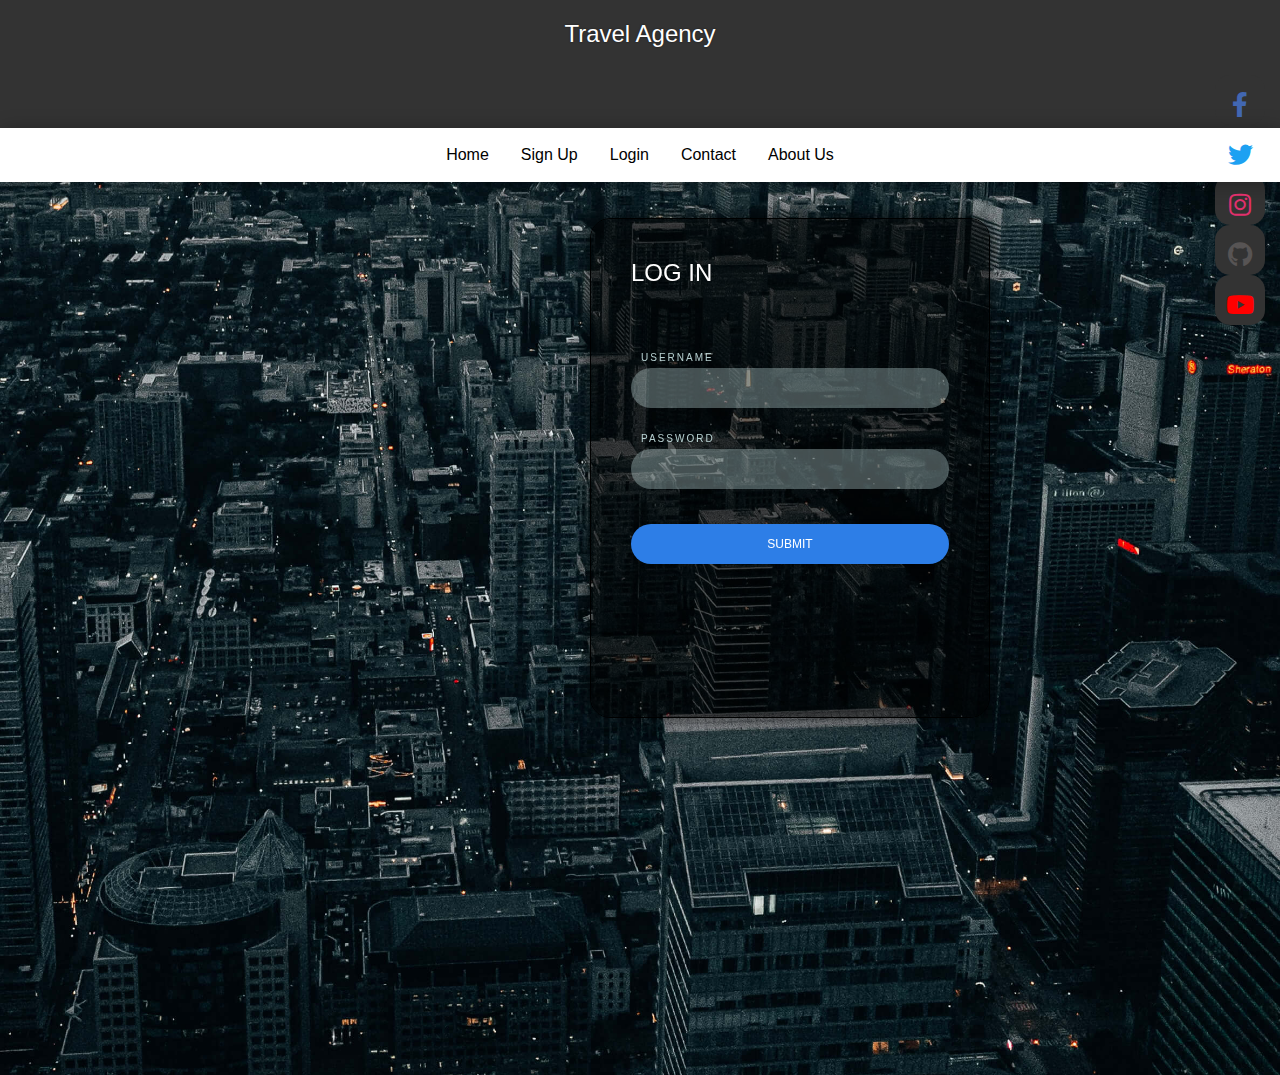
<file: login.html>
<html>
    <head>
            <link rel="stylesheet" href="login.css">
            <link rel="stylesheet" href="styles.css">
            <link rel="stylesheet" href="styles 2.css">
            <link rel="stylesheet" href="https://cdnjs.cloudflare.com/ajax/libs/font-awesome/5.15.2/css/all.min.css"/>
            <title>LOG IN</title>
                </head>
<body>
            
    <header>
        <h1>Travel Agency</h1>
        <div class="icons">
                <a href="#" class="fb"><i class="fab fa-facebook-f"></i></a>
                <a href="#" class="twitter"><i class="fab fa-twitter"></i></a>
                <a href="#" class="insta"><i class="fab fa-instagram"></i></a>
                <a href="#" class="git"><i class="fab fa-github"></i></a>
                <a href="#" class="yt"><i class="fab fa-youtube"></i></a>
              </div>
    </header>
                                
                                        
<nav>
                                    
    <a href="index.html" >Home</a>
    <a href="signup.html" >Sign Up</a>
    <a href="login.html" >Login</a>
    <a href="/contact" >Contact</a>
    <a href="about us.html" >About Us</a>    
    </nav>
                                        <br />
                                        <br />
<div class="login">
<form>
<h1>LOG IN</h1>
<label>Username</label>
<input type="text">
<label>Password</label>
<input type="password">
<button>Submit</button>

</form>

</div>



    </body>
</html>
</file>
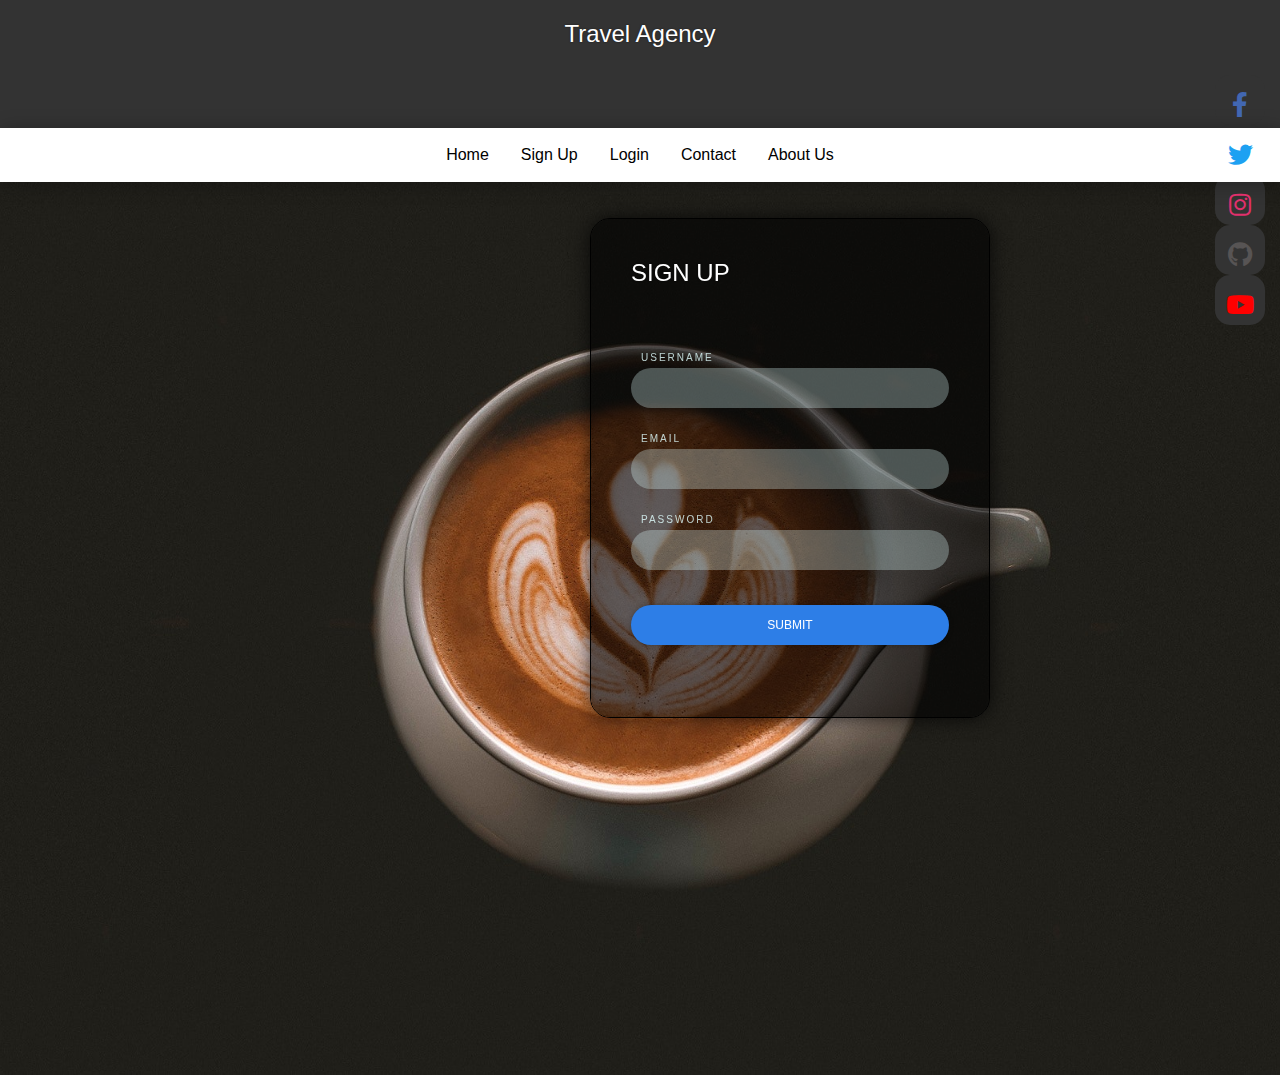
<file: signup.html>
<!DOCTYPE html>
<head>
<title>SIGN UP</title>
<link rel="stylesheet" href="signup.css">
<link rel="stylesheet" href="styles.css">
<link rel="stylesheet" href="styles 2.css">
<link rel="stylesheet" href="https://cdnjs.cloudflare.com/ajax/libs/font-awesome/5.15.2/css/all.min.css"/>
</head>
<body>

        <header>
         <h1>Travel Agency</h1>
         <div class="icons">
                        <a href="#" class="fb"><i class="fab fa-facebook-f"></i></a>
                        <a href="#" class="twitter"><i class="fab fa-twitter"></i></a>
                        <a href="#" class="insta"><i class="fab fa-instagram"></i></a>
                        <a href="#" class="git"><i class="fab fa-github"></i></a>
                        <a href="#" class="yt"><i class="fab fa-youtube"></i></a>
                      </div>
        </header>
                                    
                                            
 <nav>
                                        
         <a href="index.html" >Home</a>
         <a href="signup.html" >Sign Up</a>
         <a href="login.html" >Login</a>
        <a href="/contact" >Contact</a>
        <a href="about us.html" >About Us</a>    
         </nav>
                                            <br />
                                            <br />
        <div class="signup">
                <form>
                <h1>SIGN UP</h1>
                <label>Username</label>
                <input type="text">
                <label>Email</label>
                <input type="email">
                <label>Password</label>
                <input type="password">
                <button>Submit</button>
                
                </form>
                
                </div>
                

</body>
</html>
</file>
<file: login.css>
.login {
    border: 1px solid black;
    width: 400px;
    height: 500px;
    background: transparent;
    color: white;
    border-radius: 20px;
    box-shadow: 0px 0px 20px rgba(0,0,0,0.75);
    background-size: cover;
    background-position: center;
    overflow: hidden;
    position: absolute;
    margin-left: 590px;
    
    }
    
    form {
    display: block;
    box-sizing: border-box;
    padding: 40px;
    width: 100%;
    height: 100%;
    backdrop-filter: brightness(40%);
    flex-direction: column;
    display: flex;
    gap: 5px;
    
    
    }
    h1 {
        font-weight: normal;
        font-size: 24px;
        text-shadow: 0px 0px 2px rgba(0,0,0,0.5);
        margin-bottom: 60px;
    }
    
    label {
        color: rgba(225, 255, 255, 0.8);
        text-transform: uppercase;
        font-size: 10px;
        letter-spacing: 2px;
        padding-left: 10px;
    }
    
    input {
        background: rgba(225, 255, 255, 0.3);
        height: 40px;
        line-height: 40px;
        border-radius: 20px;
        padding: 0px 20px;
        border: none;
        margin-bottom: 20px;
        color: white;
    }

    button {
        background: rgb(45, 126, 231);
        height: 40px;
        line-height: 40px;
        border-radius: 40px;
        border: none;
        margin: 10px 0px;
        box-shadow: 0px 0px 5px rgba(0,0,0,0.3);
        color: white;
        font-size: 12px;
        text-transform: uppercase;
    }


body::before {
  content: "";
  position: absolute;
  width: 100%;
  height: 100%;
  background: url("img11.jpg");
  background-position: center;
  background-size: cover;
    margin-left: 0;
    margin-top: 175px;
}
</file>
<file: styles.css>
nav {
    background: white;
    
    display: flex;
    justify-content: center;
    padding: 10px;
    border-radius: 0;
    box-shadow: 2px 2px 20px rgba(0,0,0,0.3);    
    position: relative;
    left: 50%;
    transform: translateX(-50%);
}
header {
    background-color: #333;
    color: white;
    padding: 20px;
    text-align: center;
}



/* Google Fonts - Poppins */
@import url("https://fonts.googleapis.com/css2?family=Poppins:wght@300;400;500;600&display=swap");

* {
  margin: 0;
  padding: 0;
  box-sizing: border-box;
  font-family: "Poppins", sans-serif;
}
.main {
  height: 100vh;
  width: 100%;
}
.wrapper,
.slide {
  position: relative;
  width: 100%;
  height: 100%;
}

.slide::before {
  content: "";
  position: absolute;
  height: 100%;
  width: 100%;
  background-color: rgba(0, 0, 0, 0.4);
  z-index: 10;
}
.slide .image {
  height: 100%;
  width: 100%;
  object-fit: cover;
}
.slide .image-data {
  position: absolute;
  top: 50%;
  left: 50%;
  transform: translate(-50%, -50%);
  text-align: center;
  width: 100%;
  z-index: 100;
}
.image-data span.text {
  font-size: 14px;
  font-weight: 400;
  color: #fff;
}
.image-data h2 {
  font-size: 45px;
  font-weight: 600;
  color: #fff;
}
a.button {
  display: inline-block;
  padding: 10px 20px;
  border-radius: 25px;
  color: #333;
  background: #fff;
  text-decoration: none;
  margin-top: 25px;
  transition: all 0.3s ease;
}
a.button:hover {
  color: #fff;
  background-color: rgb(56, 130, 209);
}

.icons {
    position: absolute;
    top: 75px;
    left: 1200px;
    
  }

.icons a{
    background: #333;
    position: relative;
    height: 50px;
    width: 50px;
    margin: 0 10px;
    display: inline-flex;
    text-decoration: none;
    border-radius: 30%;
    transition: all 0.3s;
    
  }
  .icons a:hover:before{
    content: "";
    position: absolute;
    top: 0;
    left: 0;
    bottom: 0;
    right: 0;
    border-radius: 50%;
    background: #333;

  }
  .icons a i{
    position: relative;
    z-index: 3;
    text-align: center;
    width: 100%;
    height: 100%;
    font-size: 25px;
    line-height: 60px;
  }
  .icons a:hover i{
    transform: scale(1.3);
  }
  .icons a.fb i{
    color: #4267B2;
  }
  .icons a.twitter i{
    color: #1DA1F2;
  }
  .icons a.insta i{
    color: #E1306C;
  }
  .icons a.git i{
    color: rgb(87, 84, 84);
  }
  .icons a.yt i{
    color: #ff0000;
  }
</file>
<file: styles 2.css>
nav > a {
    color: black;
    text-decoration: none;
    padding: 8px 16px;
    border-radius: 22px;
}

nav > a:hover {
    transition: 0.25s;
    background: rgb(56, 130, 209);
    color: white;
}
</file>
<file: signup.css>
.signup {
    border: 1px solid black;
    width: 400px;
    height: 500px;
    background: transparent;
    color: white;
    border-radius: 20px;
    box-shadow: 0px 0px 20px rgba(0,0,0,0.75);
    background-size: cover;
    background-position: center;
    overflow: hidden;
    position: absolute;
    margin-left: 590px;
    }
    
    form {
    display: block;
    box-sizing: border-box;
    padding: 40px;
    width: 100%;
    height: 100%;
    backdrop-filter: brightness(40%);
    flex-direction: column;
    display: flex;
    gap: 5px;
    
    }
    h1 {
        font-weight: normal;
        font-size: 24px;
        text-shadow: 0px 0px 2px rgba(0,0,0,0.5);
        margin-bottom: 60px;
    }
    
    label {
        color: rgba(225, 255, 255, 0.8);
        text-transform: uppercase;
        font-size: 10px;
        letter-spacing: 2px;
        padding-left: 10px;
    }
    
    input {
        background: rgba(225, 255, 255, 0.3);
        height: 40px;
        line-height: 40px;
        border-radius: 20px;
        padding: 0px 20px;
        border: none;
        margin-bottom: 20px;
        color: white;
    }

    button {
        background: rgb(45, 126, 231);
        height: 40px;
        line-height: 40px;
        border-radius: 40px;
        border: none;
        margin: 10px 0px;
        box-shadow: 0px 0px 5px rgba(0,0,0,0.3);
        color: white;
        font-size: 12px;
        text-transform: uppercase;
    }
    body::before {
        content: "";
        position: absolute;
        width: 100%;
        height: 100%;
        background: url("img10.jpg");
        background-position: center;
        background-size: cover;
          margin-left: 0;
          margin-top: 175px;
      }
</file>
